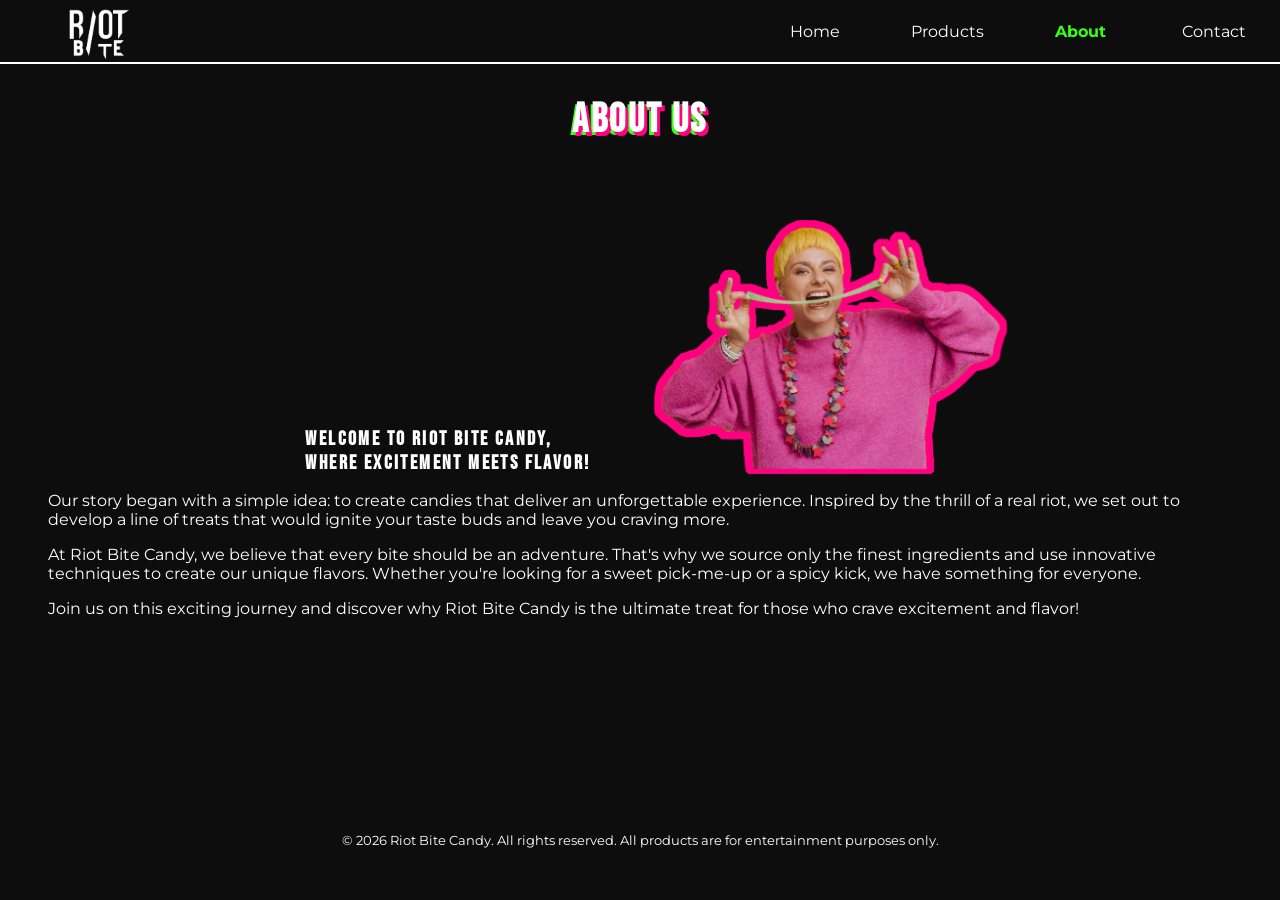
<file: about.html>
<!DOCTYPE html>
<html lang="en">

<head>
    <meta charset="UTF-8">
    <meta name="viewport" content="width=device-width, initial-scale=1.0">
    <script src="js/scripts.js" defer></script>
    <link rel="stylesheet" href="css/styles.css">
    <title>About - Riot Bite Candy</title>
</head>

<body>
    <div id="loading-screen" class="loading-screen" role="status" aria-label="Loading">
        <div class="spinner" aria-hidden="true"></div>
    </div>
    <nav class="navbar">
       <ul class="logo">
            <!-- Make this a logo in the future -->
            <li> Riot Bite </li>
       </ul>

        <button class="menu-toggle" aria-label="Toggle menu" aria-expanded="false" aria-controls="nav-links">
            <span></span>
            <span></span>
            <span></span>
        </button>

        <ul class="nav-links" id="nav-links">
            <li><a href="/" class="nav-link">Home</a></li>
            <li><a href="products.html" class="nav-link">Products</a></li>
            <li><a href="about.html" class="nav-link">About</a></li>
            <li><a href="contact.html" class="nav-link">Contact</a></li>
        </ul>
    </nav>
    <main class="about">
        <h1 class="centered">About Us</h1>
        <div class="centered">
        <div class="flex">
            <h3>Welcome to Riot Bite Candy, <br> where excitement meets flavor!</h3>
            <img src="assets/about.png" alt="About Riot Bite Candy" class="about-image">
        </div>
        </div>
        <p>Our story began with a simple idea: to create candies that deliver an unforgettable experience. Inspired by
            the thrill of a real riot, we set out to develop a line of treats that would ignite your taste buds and
            leave you craving more.</p>
        <p>At Riot Bite Candy, we believe that every bite should be an adventure. That's why we source only the finest
            ingredients and use innovative techniques to create our unique flavors. Whether you're looking for a sweet
            pick-me-up or a spicy kick, we have something for everyone.</p>
        <p>Join us on this exciting journey and discover why Riot Bite Candy is the ultimate treat for those who crave
            excitement and flavor!</p>
    </main>
    <footer>
        <p>&copy; 2026 Riot Bite Candy. All rights reserved. All products are for entertainment purposes only.</p>
    </footer>
</body>

</html>
</file>
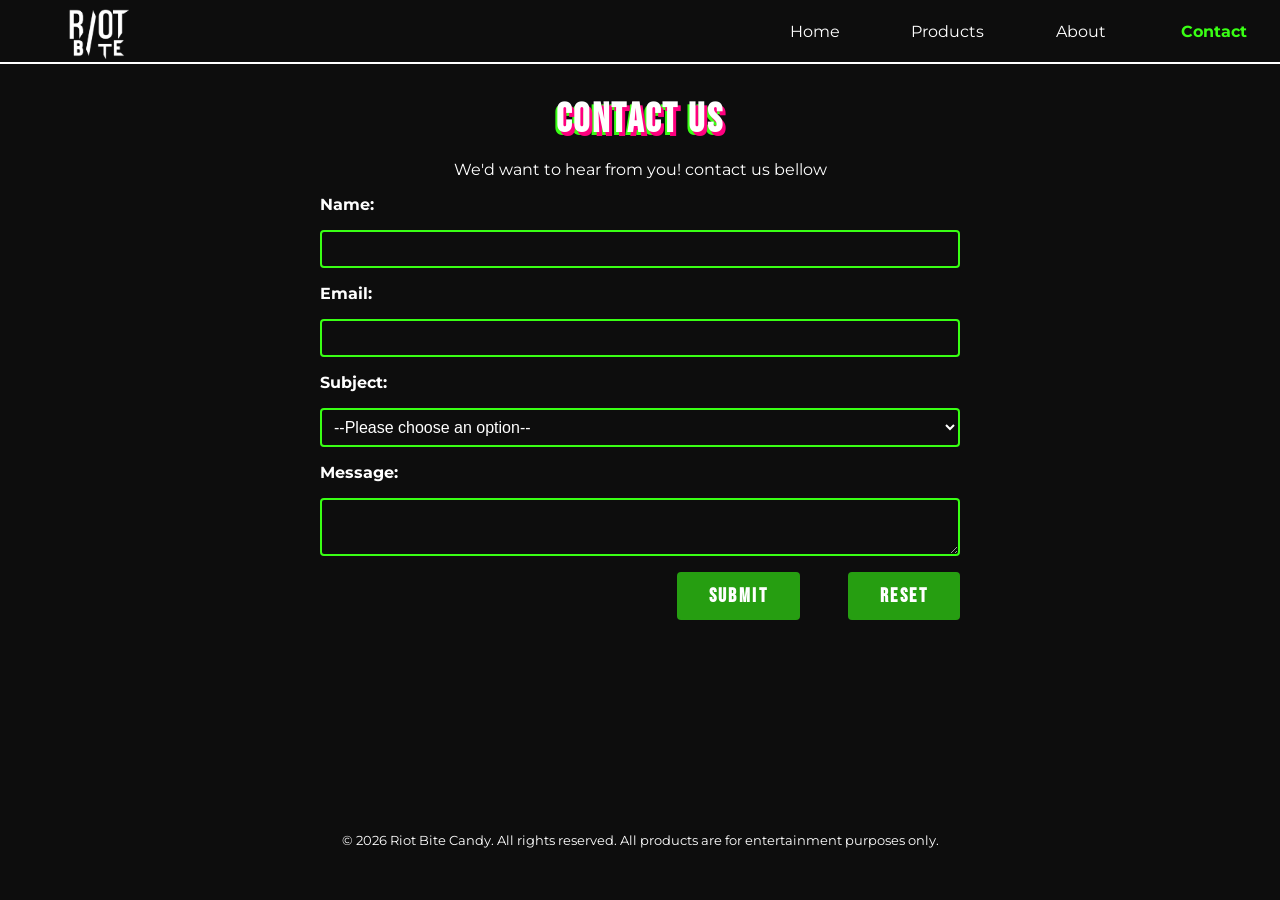
<file: contact.html>
<!DOCTYPE html>
<html lang="en">

<head>
    <meta charset="UTF-8">
    <meta name="viewport" content="width=device-width, initial-scale=1.0">
    <script src="js/scripts.js" defer></script>
    <link rel="stylesheet" href="css/styles.css">
    <title>Contact - Riot Bite Candy</title>
</head>

<body>
    <div id="loading-screen" class="loading-screen" role="status" aria-label="Loading">
        <div class="spinner" aria-hidden="true"></div>
    </div>
    <nav class="navbar">
        <ul class="logo">
            <!-- Make this a logo in the future -->
            <li> Riot Bite </li>
        </ul>

        <button class="menu-toggle" aria-label="Toggle menu" aria-expanded="false" aria-controls="nav-links">
            <span></span>
            <span></span>
            <span></span>
        </button>

        <ul class="nav-links" id="nav-links">
            <li><a href="/" class="nav-link">Home</a></li>
            <li><a href="products.html" class="nav-link">Products</a></li>
            <li><a href="about.html" class="nav-link">About</a></li>
            <li><a href="contact.html" class="nav-link">Contact</a></li>
        </ul>
    </nav>
    <main class="contact">
        <h1 class="centered">Contact Us</h1>
        <p class="centered">We'd want to hear from you! contact us bellow</p>

        <form class="contact-form" netlify >
            <label for="name">Name:</label>
            <input type="text" id="name" name="name" required>

            <label for="email">Email:</label>
            <input type="email" id="email" name="email" required>

            <label for="subject">Subject:</label>
            <select id="subject" name="subject" required>
                <option value="">--Please choose an option--</option>
                <option value="general">General Inquiry</option>
                <option value="product">Product Feedback</option>
                <option value="support">Customer Support</option>
                <option value="other">Other</option>
            </select>

            <label for="message">Message:</label>
            <textarea id="message" name="message" required></textarea>

            <div class="row-right">
                <button type="submit">Submit</button>
                <button type="reset">Reset</button>
            </div>
        </form>
    </main>
    <footer>
        <p>&copy; 2026 Riot Bite Candy. All rights reserved. All products are for entertainment purposes only.</p>
    </footer>

</body>

</html>
</file>
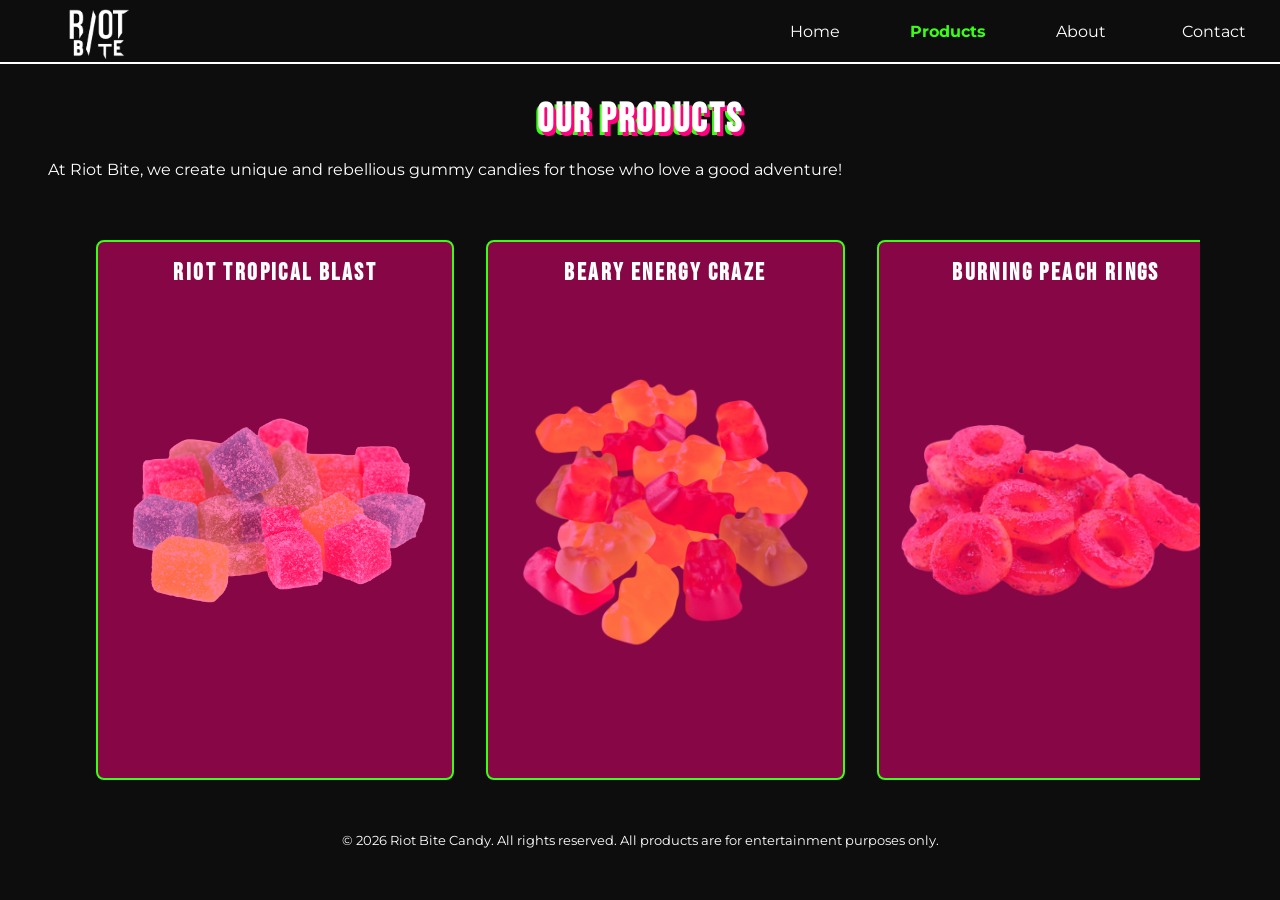
<file: products.html>
<!DOCTYPE html>
<html lang="en">

<head>
    <meta charset="UTF-8">
    <meta name="viewport" content="width=device-width, initial-scale=1.0">
    <script src="js/scripts.js" defer></script>
    <link rel="stylesheet" href="css/styles.css">
    <title>Products - Riot Bite Candy</title>
</head>

<body>
    <div id="loading-screen" class="loading-screen" role="status" aria-label="Loading">
        <div class="spinner" aria-hidden="true"></div>
    </div>
    <nav class="navbar">
        <ul class="logo">
            <!-- Make this a logo in the future -->
            <li> Riot Bite </li>
        </ul>

        <button class="menu-toggle" aria-label="Toggle menu" aria-expanded="false" aria-controls="nav-links">
            <span></span>
            <span></span>
            <span></span>
        </button>

        <ul class="nav-links" id="nav-links">
            <li><a href="/" class="nav-link">Home</a></li>
            <li><a href="products.html" class="nav-link">Products</a></li>
            <li><a href="about.html" class="nav-link">About</a></li>
            <li><a href="contact.html" class="nav-link">Contact</a></li>
        </ul>
    </nav>
    <main class="products">

        <h1 class="centered">Our Products</h1>
        <p>At Riot Bite, we create unique and rebellious gummy candies for those who love a good adventure!</p>
        <div class="centered">
            <div class="flex">
                <section class="product-card">
                    <div class="flex-sb">
                        <h2>Riot Tropical Blast</h2>
                        <img src="/assets/gummy-squares.png" alt="Riot Tropical Blast">
                        <p>A wild explosion of tropical flavors with a sour twist. Enough to wake up your taste buds!</p>
                    </div>
                </section>
                <section class="product-card">
                    <div class="flex-sb">
                        <h2>Beary Energy Craze</h2>
                        <img src="/assets/gummy bears.png" alt="Beary Energy Craze">
                        <p>The traditional bear-shaped candy with a energy enhancement twist. Perfect for those who need a boost!</p>
                    </div>
                </section>
                <section class="product-card">
                    <div class="flex-sb">
                        <h2>Burning Peach Rings </h2>
                        <img src="/assets/peach-rings.png" alt="Burning Peach Rings">
                        <p>A fiery twist on the classic peach ring, delivering a hot and spicy kick!</p>
                    </div>
                </section>
                <section class="product-card">
                    <div class="flex-sb">
                        <h2>Sour Shockwave Worms</h2>
                        <img src="/assets/gummy-worms.png" alt="Sour Shockwave Worms">
                        <p>A tangy and electrifying sour candy that delivers a powerful punch!</p>
                    </div>
                </section>
                <section class="product-card">
                    <div class="flex-sb">
                        <h2>Riot Cola Rush</h2>
                        <img src="/assets/gummy-cola.png" alt="Riot Cola Rush">
                        <p>A fizzy and refreshing cola flavor with a rebellious twist!</p>
                    </div>
                </section>
            </div>
        </div>
    </main>
    <footer>
        <p>&copy; 2026 Riot Bite Candy. All rights reserved. All products are for entertainment purposes only.</p>
    </footer>

</body>

</html>
</file>
<file: css/styles.css>
@import url('https://fonts.googleapis.com/css2?family=Bebas+Neue&family=Montserrat:ital,wght@0,100..900;1,100..900&display=swap');

* {
    margin: 0;
    padding: 0;
    box-sizing: border-box;
    user-select: none;
}

body {
    font-family: "Montserrat", sans-serif;
    background-color: #0D0D0D;
    color: #ffffff;
}

.logo-image {
    width: 100%;
    height: auto;
    object-fit: contain;
    padding: .25rem;
}

.navbar {
    display: flex;
    max-width: 100%;
    align-items: center;
    height: 4rem;
    margin: 0 0 2rem 0;
    border-bottom: 2px solid #ffffff;

    & ul {
        list-style: none;
        display: flex;
    }

    & li {
        display: flex;
        justify-content: center;
        padding: 0 2rem;
        width: 133px;
    }

    & .logo {
        width: 200lvw;
        margin-left: 2rem;
    }

    & .nav-links {
        width: 100%;
        justify-content: flex-start;

    }

    a:hover {
        color: #FF007F;
        text-decoration: underline 2px #FF007F;
        font-weight: 800;
        text-underline-offset: 0.25rem;

    }
}


.menu-toggle {
    display: none;
    width: 2.25rem;
    height: 2.25rem;
    border: 0;
    background: transparent;
    cursor: pointer;
    padding: 0;
    z-index: 30;
}

.menu-toggle span {
    display: block;
    width: 100%;
    height: 4px;
    background: #ffffff;
    margin: 5px 0;
    transition: transform 0.25s ease, opacity 0.25s ease, background-color 0.25s ease;
}

/* Hamburger -> X */
.menu-toggle.is-open span:nth-child(1) {
    transform: translateY(10px) rotate(45deg);
    background-color: #39FF14;
}

.menu-toggle.is-open span:nth-child(2) {
    opacity: 0;
}

.menu-toggle.is-open span:nth-child(3) {
    transform: translateY(-8px) rotate(-45deg);
    background-color: #39FF14;
}

.nav-link {
    text-decoration: none;
    color: #ffffff;
}

.active {
    font-weight: bold;
    color: #39FF14;
}

#hero {
    position: relative;
    height: 60vh;
    overflow: hidden;
    margin: 0 3rem 2rem 3rem;
    justify-content: center;

    & ::before {
        content: "";
        position: absolute;
        top: 0;
        left: 0;
        width: 100%;
        height: 100%;
        background-color: hsl(330, 100%, 50%, 0.3);
        z-index: -1;
    }


    & .bg-video {
        position: absolute;
        top: 0;
        left: 0;
        width: 100%;
        height: 100%;
        object-fit: cover;
        z-index: -1;

    }

    & h1 {
        font-family: "Bebas Neue", Arial;
        letter-spacing: 0.15rem;
        display: flex;
        justify-content: center;
        align-items: center;
        height: 100%;
        font-size: 3rem;
    }

    & button {
        position: absolute;
        font-family: "Bebas Neue", Arial;
        border-radius: 8px;
        letter-spacing: .05rem;
        font-weight: 900;
        bottom: 2rem;
        left: 50%;
        transform: translateX(-50%);
        width: 12rem;
        height: 5rem;
        font-size: 1.75rem;
        background-color: #39FF14;
        color: #ffffff;
        border: none;
        cursor: pointer;
        z-index: 2;
        transition: all 0.3s ease;

        &:hover {
            background-color: #FF007F;
            box-shadow: 0 0 10px #FF007F;
            letter-spacing: .15rem;
        }
    }

}

main {
    min-height: 80vh;

    p {
        margin: 0 0 1rem 0;
        padding: 0 3rem;
    }
}

.description {
    margin: 0 3rem;
    line-height: 1.5;
    height: 15vh;
}

.about .flex {
    width: 80vw;
    justify-content: center;
}

.flex {
    display: flex;
    align-items: flex-end;


    >h3 {
        font-size: 1.25rem;
        position: relative;
        display: flex;
        align-items: end;
        height: 35vh;
    }
}

.flex-sb {
    display: flex;
    flex-direction: column;
    justify-content: space-between;
    align-items: center;
    height: 100%;

    & p {
        text-align: center;
        position: absolute;
        bottom: -6rem;
        transition: all 0.3s ease;
        background-color: hsl(330, 100%, 50%, 0.5);
        margin: 0;
        padding: 1rem 1rem;
    }
}

.about-image {
    position: relative;
    bottom: 0;
    left: 30vw;
    width: 30vw;
    object-fit: cover;
    margin: 0 0 1rem 0;
    opacity: 0;
    z-index: 100;
    animation: image-fade-in 1s ease forwards;
}

h1 {
    font-family: "Bebas Neue", Arial;
    letter-spacing: 0.15rem;
    font-size: 2.5rem;
    margin: 0 0 1rem 0;
}

h3 {
    font-family: "Bebas Neue", Arial;
    letter-spacing: 0.15rem;
    margin: 0 0 1rem 0;
    padding: 0 3rem;
}

.centered {
    display: flex;
    justify-content: center;
    align-items: center;
    overflow-x: hidden;
    overflow-y: visible;
}

.glitch-effect {
    text-shadow: none;
    animation: glitch 500ms cubic-bezier(0.4, 0, 0.64, 0.46) forwards 500ms;

}

.products {
    height: 80vh;

    .centered {
        padding: 0 5rem;

        >.flex {
            display: grid;
            grid-template-columns: repeat(5, 1fr);
            height: 65vh;
            overflow-x: scroll;
            overflow-y: hidden;

            &::-webkit-scrollbar {
                height: 2rem;
                width: 100%;
            }

            &::-webkit-scrollbar-track {
                background: #0D0D0D;
                border-top: 2px solid #39FF14;
            }

            &::-webkit-scrollbar-thumb {
                background: linear-gradient(90deg, #39FF14, #FF007F);
                border-radius: 8px;
                border: 2px solid #39FF14;
            }

            &::-webkit-scrollbar-thumb:hover {
                background: linear-gradient(90deg, #FF007F, #39FF14);
                box-shadow: 0 0 10px #FF007F;
            }

            /* Firefox */
            scrollbar-color: #39FF14 #0D0D0D;
            scrollbar-width: thick;

        }
    }
}

.product-card {
    cursor: pointer;
    position: relative;
    border: 2px solid #39FF14;
    border-radius: 8px;
    padding: 1rem;
    margin: 0 1rem;
    height: 60vh;
    width: 28vw;
    min-width: 300px;
    display: flex;
    flex-direction: column;
    align-items: center;
    transition: all 0.3s ease;

    &::before {
        content: "";
        position: absolute;
        inset: 0;
        height: 100%;
        width: 100%;
        background: hsl(330, 100%, 50%, 0.5);
        z-index: -1;
        transition: all 0.3s ease;
    }

    &:hover {
        background: hsl(330, 100%, 50%, 0.1);
        box-shadow: 0 0 10px 4px #FF007F;
        border: 2px solid #FF007F;
        transform: translateY(-.5rem);

        &::before {
            background: hsl(330, 100%, 50%, 0.0);
        }

        p {
            bottom: 0;
        }
    }

    & h2 {
        font-family: "Bebas Neue", Arial;
        letter-spacing: 0.15rem;
        margin: 0 0 1rem 0;
    }

    & img {
        position: absolute;
        top: 50%;
        left: 50%;
        transform: translate(-50%, -50%);
        object-fit: cover;
        width: 100%;
        height: auto;
        z-index: -2;
        margin: 0 0 1rem 0;
    }
}

footer {
    font-size: smaller;
    text-align: center;
    padding: 1rem;
    background-color: #0D0D0D;
    color: #ffffff;
}

.contact-form {
    display: flex;
    flex-direction: column;
    gap: 1rem;
    width: 50%;
    margin: 0 auto;

    & label {
        font-weight: bold;
    }

    & input,
    & select,
    & textarea {
        padding: 0.5rem;
        border: 2px solid #39FF14;
        border-radius: 4px;
        background-color: #0D0D0D;
        color: #ffffff;
        font-size: 1rem;

        &:focus {
            outline: none;
            border-color: #FF007F;
            box-shadow: 0 0 5px #FF007F;
        }
    }

    & button {
        font-family:  "Bebas Neue", Arial;
        font-weight: 900;
        letter-spacing: .15rem;
        width: fit-content;
        padding: 0.75rem 2rem;
        margin-left: 2rem;
        border: none;
        border-radius: 4px;
        background-color: hsl(111, 100%, 54%, 0.6);
        color: #ffffff;
        font-size: 1.25rem;
        cursor: pointer;

        &:hover {
            background-color: #FF007F;
            box-shadow: 0 0 10px #FF007F;
        }
    }

}

.row-right {
    display: flex;
    justify-content: flex-end;
    gap: 1rem;
}

/*Currently, only works with Chromium browsers */
@view-transition { 
    navigation: auto; 
}

@keyframes glitch {

    0% {
        text-shadow: 3px 4px #FF007F, -2px 3px 0px #39FF14;
    }

    25% {
        text-shadow: 7px -7px #FF007F, -6px 9px 0px #39FF14;
    }

    50% {
        text-shadow: -3px -4px #FF007F, -5px 5px 0px #39FF14;
    }

    75% {
        text-shadow: 0px 0px #FF007F, 0px 0px 0px #39FF14;
    }

    100% {
        text-shadow: 3px 4px #FF007F, -2px 3px 0px #39FF14;
    }

}

@keyframes image-fade-in {

    to {
        opacity: 1;
        left: 0;
    }

}

@media (max-width: 768px) {

    .navbar {
        position: relative;
        flex-direction: row;
        justify-content: space-between;
        align-items: center;
        height: 4rem;
        padding: 0 1rem;

        .logo {
            width: 10rem;
            margin-left: 0;
        }

        .nav-links {
            position: absolute;
            top: calc(100% + 0.5rem);
            right: 1rem;
            width: min(18rem, 92vw);
            flex-direction: column;
            align-items: center;
            gap: 2rem;
            padding: 0.75rem 1rem;
            background: #0D0D0D;
            border: 2px solid #39FF14;
            border-radius: 8px;
            z-index: 25;
            opacity: 0;
            transform: translateY(-0.5rem);
            pointer-events: none;
            transition: opacity 0.2s ease, transform 0.2s ease;
        }

        .nav-links.open {
            opacity: 1;
            transform: translateY(0);
            pointer-events: auto;
        }
    }

    .menu-toggle {
        display: block;
    }

    #hero {
        height: 35vh;

        & h1 {
            font-size: 2rem;
        }

        & button {
            width: 10rem;
            height: 4rem;
            font-size: 1rem;
        }
    }

    .description {
        height: auto;
    }

    .products .centered {

        width: 100%;

        >.flex {
            display: block;
            height: auto;
            overflow: hidden;
        }
    }

    .products,
    .about {
        height: auto;
    }

    .product-card {
        width: 90%;
        margin: 2rem auto;
        overflow: hidden;
         p {
            bottom: -8rem;
         }
    }

    .about .flex {
        flex-direction: column;
        align-items: center;
        text-align: center;

        h3 {
            height: max-content;
        }
    }

    .about-image {
        position: relative;
        height: 25vh;
        width: fit-content;
        left: 0;
        z-index: 2;
    }
}

/* Loading screen */
#loading-screen {
    position: fixed;
    inset: 0;
    display: flex;
    align-items: center;
    justify-content: center;
    background: #0D0D0D;
    z-index: 1000;
    transition: opacity 0.6s ease, visibility 0.6s ease;
    opacity: 1;
    visibility: visible;
}

#loading-screen .spinner {
    width: 64px;
    height: 64px;
    border-radius: 50%;
    border: 6px solid rgba(255,255,255,0.12);
    border-top-color: #39FF14;
    animation: spin 1s linear infinite;
    box-shadow: 0 0 20px rgba(57,255,20,0.12);
}

#loading-screen.loaded {
    opacity: 0;
    visibility: hidden;
    pointer-events: none;
}

@keyframes spin {
    to { transform: rotate(360deg); }
}
</file>
